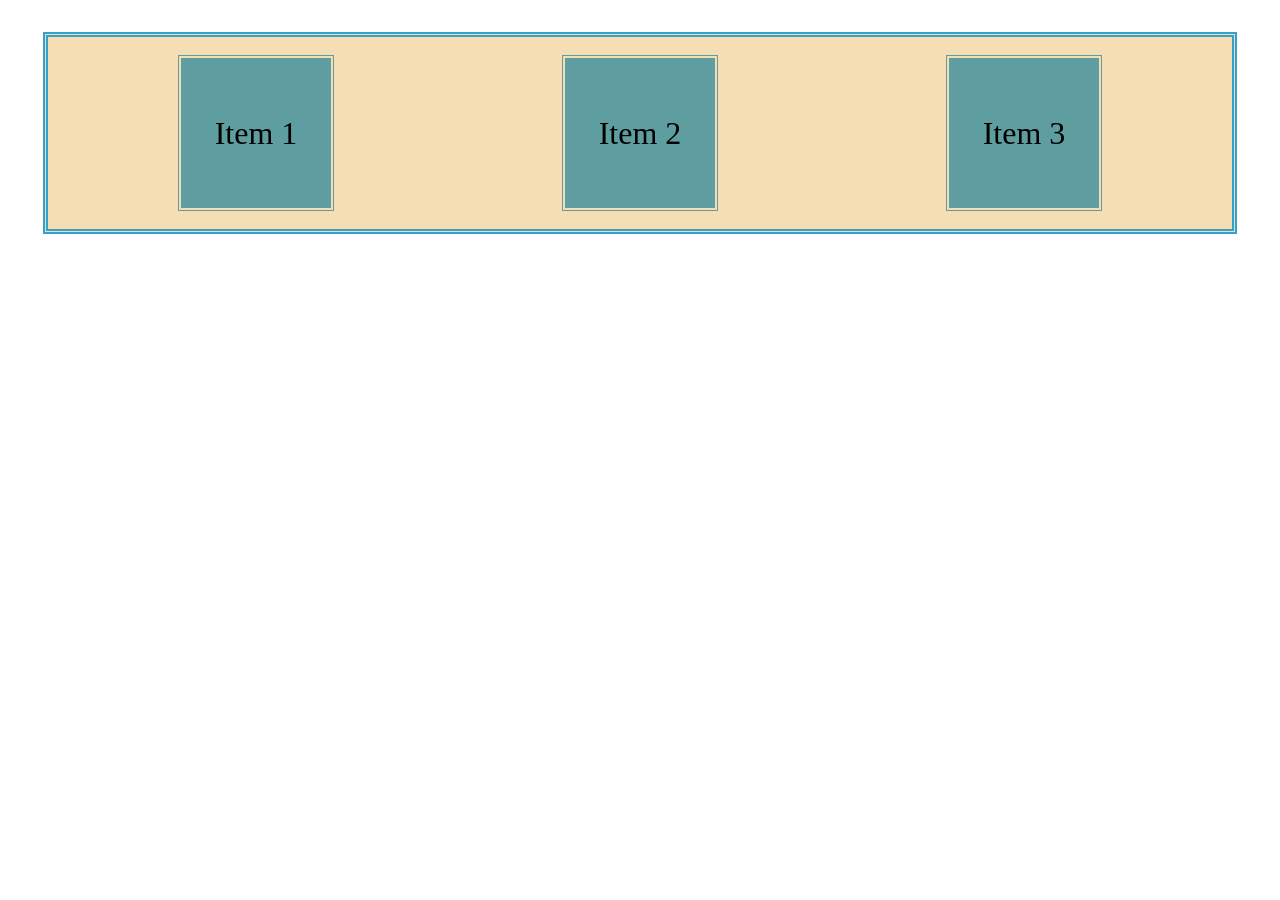
<file: observers/mutationObserver/index.html>
<!DOCTYPE html>
<html lang="en">
  <head>
    <meta charset="UTF-8" />
    <meta name="viewport" content="width=device-width, initial-scale=1.0" />
    <title>Mutation Observer</title>
    <link rel="stylesheet" href="style.css"></head>
  </head>
  <body>
    <main>
      <section class="parent" id="squareParent">
        <div class="square">Item 1</div>
        <div class="square">Item 2</div>
        <div class="square">Item 3</div>
      </section>
    </main>
    <script src="index.js"></script>
  </body>
</html>
</file>
<file: observers/mutationObserver/style.css>
.parent {
  width: 90vw;
  margin: 2rem auto 0;
  display: grid;
  background: wheat;
  grid-template-columns: repeat(3, 1fr);
  place-items: center;
  padding: 1rem;
  border: thick double #32a1ce;

  & div {
    display: flex;
    width: 150px;
    height: 150px;
    font-size: 2rem;
    background: cadetblue;
    align-items: center;
    justify-content: center;
    border: thick double wheat;
  }
}
</file>
